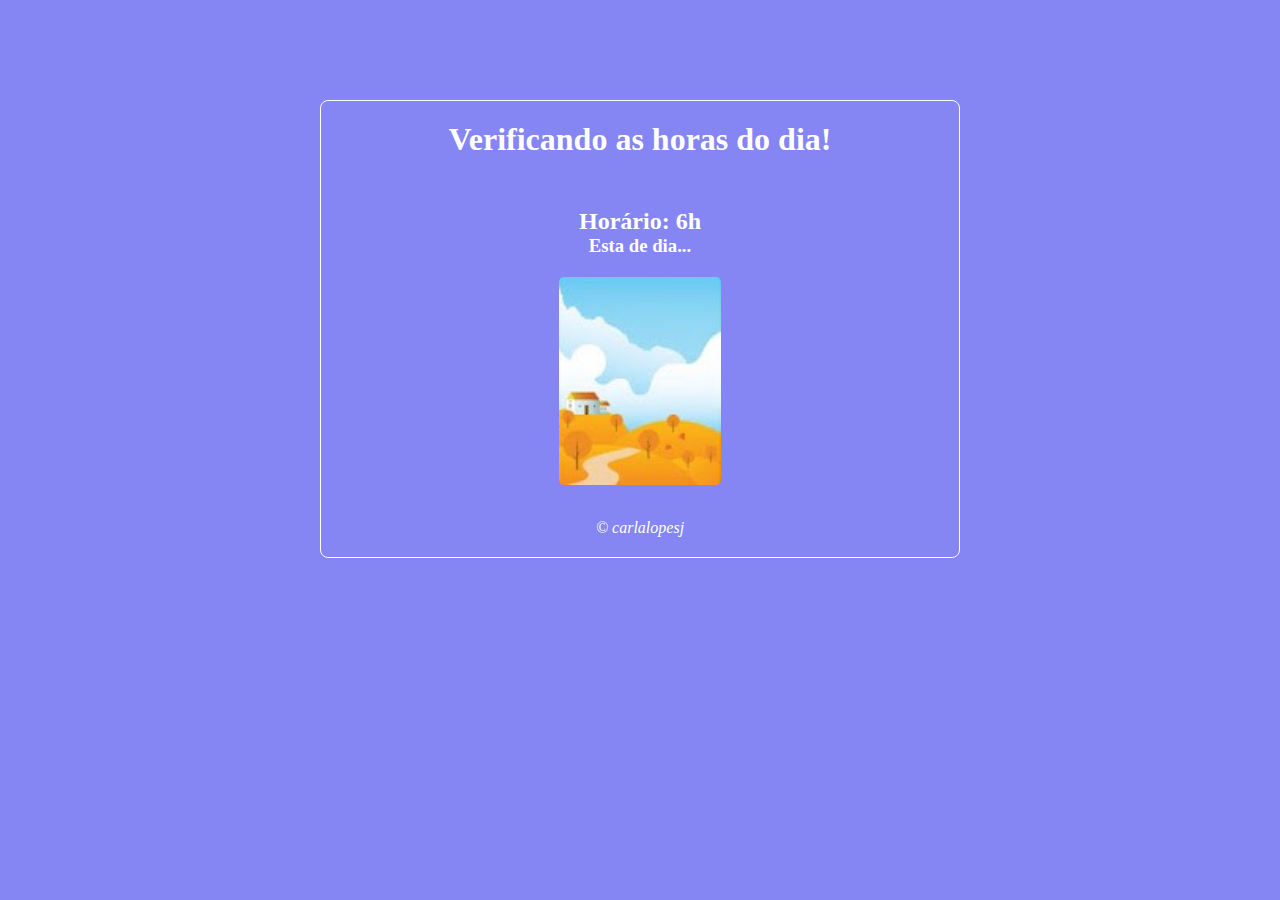
<file: index.html>
<!DOCTYPE html>
<html lang="pt-BR">
<head>
    <meta charset="UTF-8">
    <meta name="viewport" content="width=device-width, initial-scale=1.0">
    <title>Hora</title>
    <link rel="stylesheet" href="exercicio/style.css" />
</head>
<body id="body">
    <header id="titulo">
        <h1>Verificando as horas do dia!</h1>
    </header>
    <section id="main">
        <div id="text">
            <h2 id="h2">Agora são 6 horas</h2>
            <h3 id="h3">Esta de dia!</h3>
        </div>
        <div id="img">
            <img id="imagem" src="exercicio/imagens/dia.jpg">
        </div>
    </section>
    <footer id="rodape">
        <p>&copy; carlalopesj</p>
    </footer>

    <script src="exercicio/script.js"></script>
</body>
</html>
</file>
<file: exercicio/style.css>
* {
    box-sizing: border-box;
    padding: 0;
    margin: 0;
}

body {
    background-color: #8585f3;
    color: white;
    text-align: center;
    margin: auto;
    margin-top: 100px;
    border: solid 1px white;
    border-radius: 8px;
    width: 50%;
    padding: 20px;
}

#main {
    padding: 30px;
}
#text {
    padding: 20px;
}
img {
    width: 30%;
    border-radius: 5px;
}

footer {
    font-style: italic;
}
</file>
